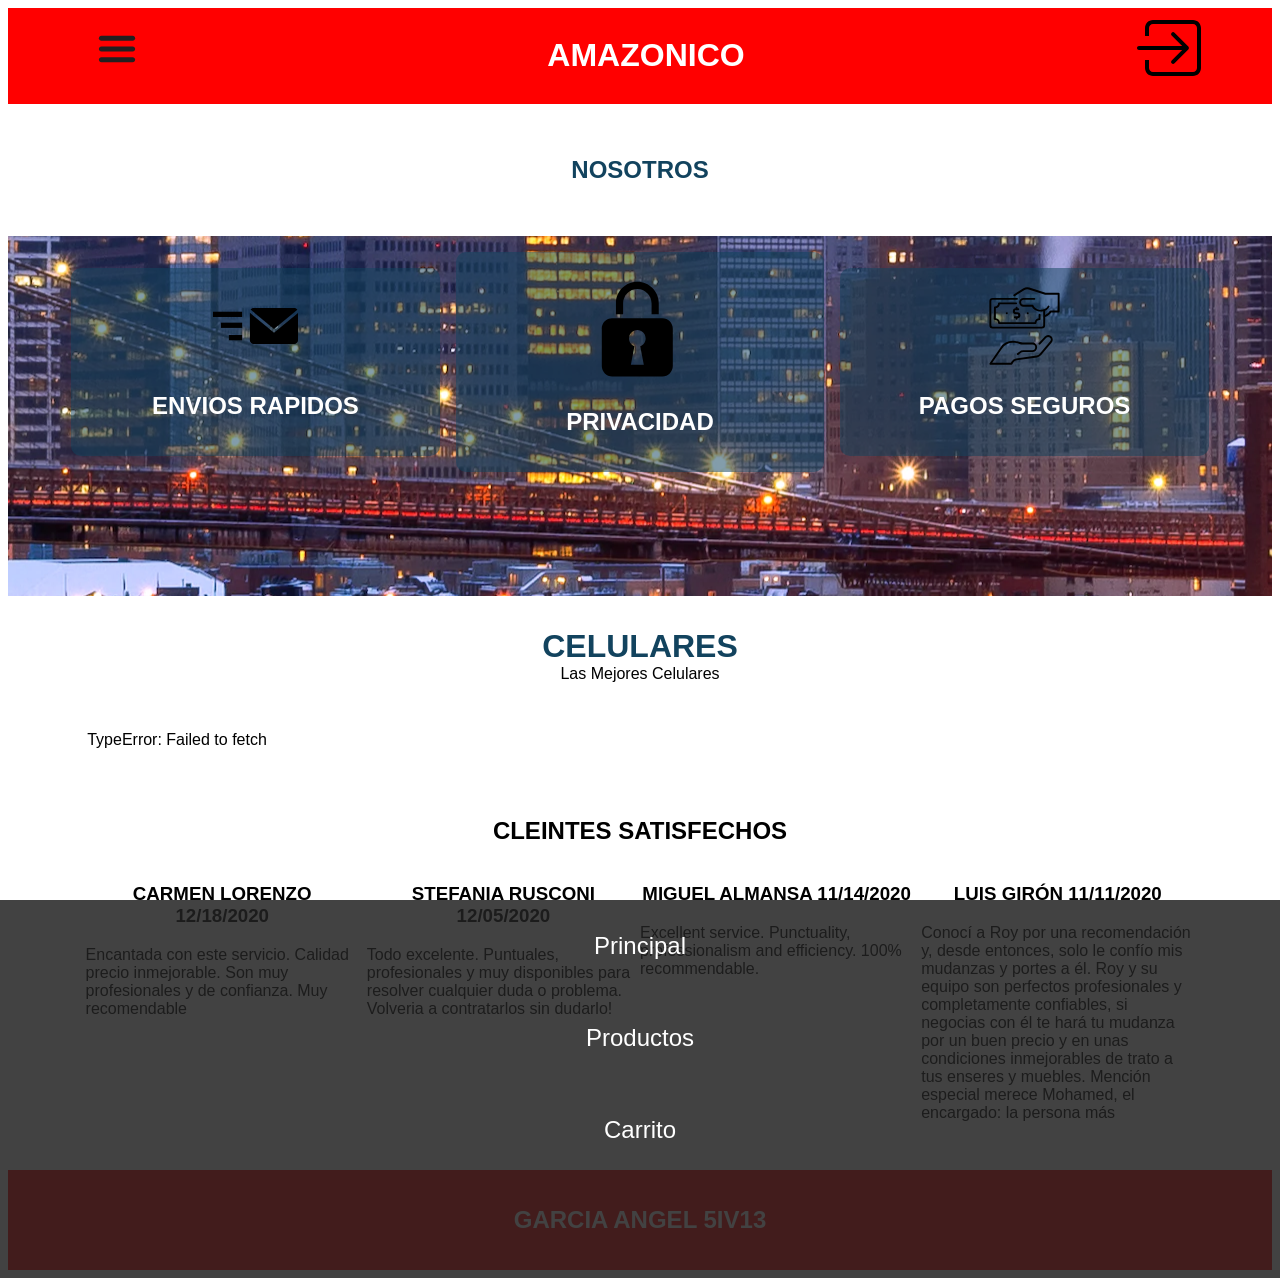
<file: html/index.html>
<!DOCTYPE html>
<html lang="en">
<head>
    <meta charset="UTF-8">
    <meta name="viewport" content="width=device-width, initial-scale=1.0">
    <title>Inicio</title>
    <link rel="stylesheet" href="https://necolas.github.io/normalize.css/8.0.1/normalize.css">
    <link rel="stylesheet" href="css/main.css">
    <script src="js/include-html.js"></script>
</head>
<body>
    <header data-include="assets/header.html"></header>
    <div class="contexto">
        <h2>Nosotros</h2>
    </div>
    <div class="banner">
        <div class="contenedor contenefor-baner">
            <article>
                <div class="img-baner-article">
                    <img src="assets/img/IconosBanner/Envios.svg" alt="PHP">
                    <h2>Envios Rapidos</h2>
                </div>
            </article>
            <article>
                <div class="img-baner-article">
                    <img src="assets/img/IconosBanner/safe.svg" alt="Pyhton">
                    <h2>Privacidad</h2>
                </div>
            </article>
            <article>
                <div class="img-baner-article">
                    <img src="assets/img/IconosBanner/pay.svg" alt="JS">
                    <h2>Pagos Seguros</h2>
                </div>
            </article>
        </div>
    </div>
    <section class="herrameintas">
        <h2>Celulares</h2>
        <p>Las Mejores Celulares</p>
    </section>
    <main class="seccion-principal">
        <div class="contenedor">
            <div class="contenedor-productos" id="main">
            </div>
        </div>
    </main>
    <section class="tiposdearquitecura">
        <h2>Cleintes Satisfechos</h2>
        <div class="contenedor">
            <div class="contenedor-aqruitectura">
                <article>
                    <h3>CARMEN LORENZO 12/18/2020</h3>
                    <p>Encantada con este servicio. Calidad precio inmejorable. Son muy profesionales y de confianza. Muy recomendable</p>
                </article>
                <article>
                    <h3>STEFANIA RUSCONI 12/05/2020</h3>
                    <p>Todo excelente. Puntuales, profesionales y muy disponibles para resolver cualquier duda o problema. Volveria a
                    contratarlos sin dudarlo!</p>
                </article>
                <article>
                    <h3>MIGUEL ALMANSA 11/14/2020</h3>
                    <p>Excellent service. Punctuality, professionalism and efficiency. 100% recommendable.</p>
                </article>
                <article>
                    <h3>LUIS GIRÓN 11/11/2020</h3>
                    <p>Conocí a Roy por una recomendación y, desde entonces, solo le confío mis mudanzas y portes a él. Roy y su equipo son
                    perfectos profesionales y completamente confiables, si negocias con él te hará tu mudanza por un buen precio y en unas
                    condiciones inmejorables de trato a tus enseres y muebles. Mención especial merece Mohamed, el encargado: la persona más</p>
                </article>
            </div>
        </div>
    </section>
    <footer data-include="assets/footer.html"></footer>
    <script src="js/main.js" type="module"></script>
</body>
</html>
</file>
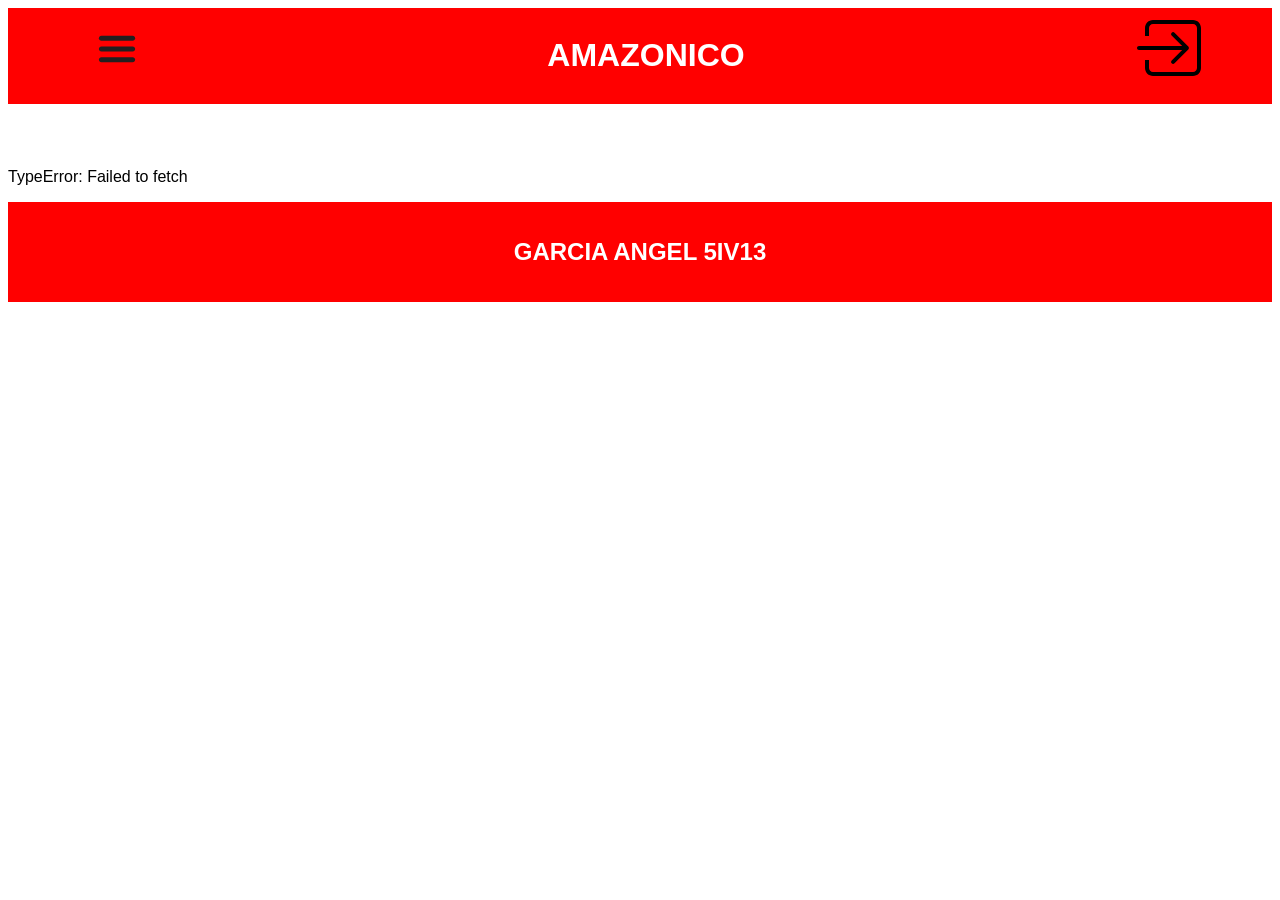
<file: html/carrito.html>
<!DOCTYPE html>
<html lang="en">
<head>
    <meta charset="UTF-8">
    <meta name="viewport" content="width=device-width, initial-scale=1.0">
    <title>Carrito</title>
    <link rel="stylesheet" href="https://necolas.github.io/normalize.css/8.0.1/normalize.css">
    <link rel="stylesheet" href="css/main.css">
    <script src="js/include-html.js"></script>
</head>
<body>
    <header data-include="assets/header.html"></header>
    <div class="contenedor">
        <table class="productos-comprados">
        </table>
    </div>
    <div class="respuesta"></div>
    <footer data-include="assets/footer.html"></footer>
    <script src="js/main.js" type="module"></script>
    <script src="js/carrito.js" type="module"></script>
</body>
</html>
</file>
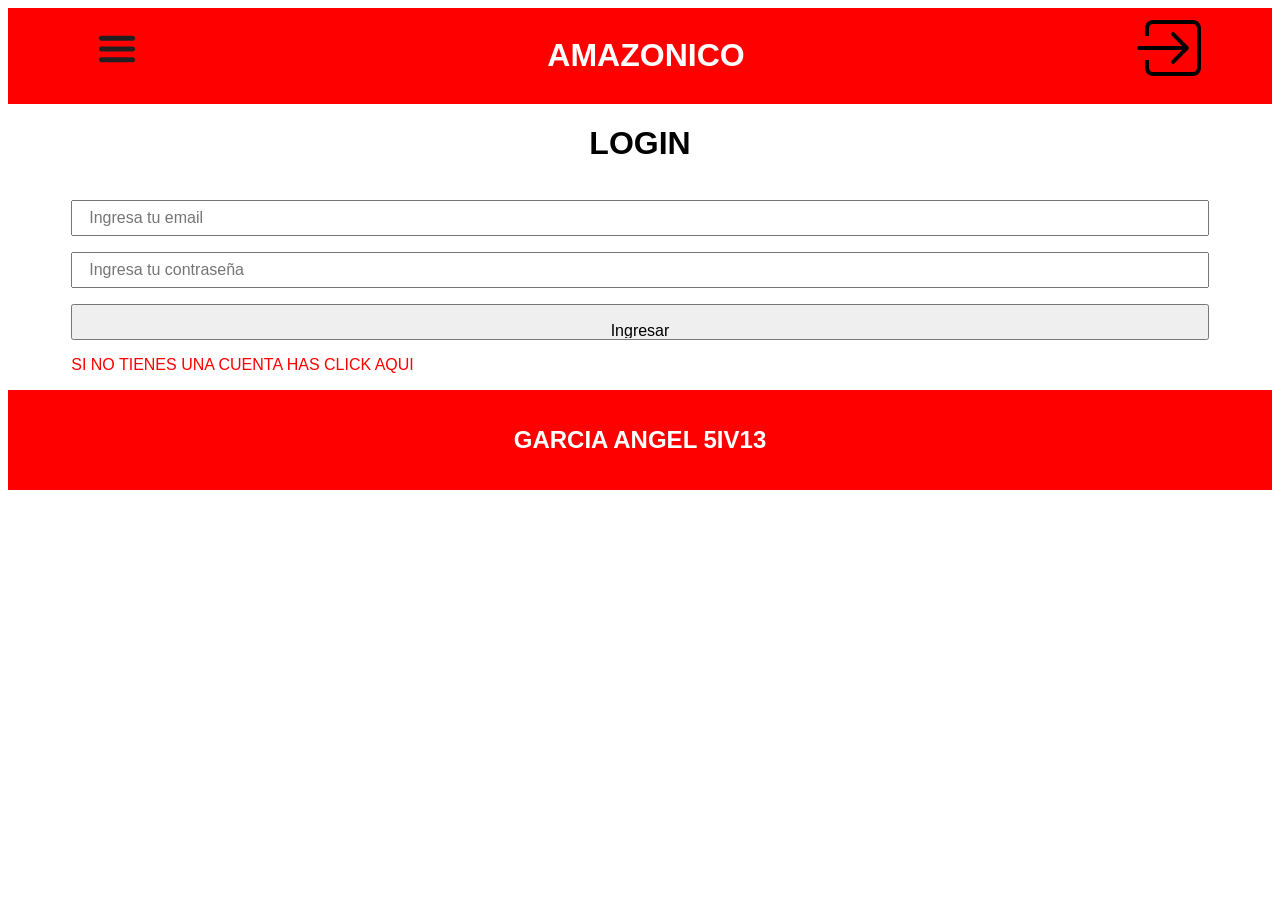
<file: html/login.html>
<!DOCTYPE html>
<html lang="en">
<head>
    <meta charset="UTF-8">
    <meta name="viewport" content="width=device-width, initial-scale=1.0">
    <title>Document</title>
    <link rel="stylesheet" href="https://necolas.github.io/normalize.css/8.0.1/normalize.css">
    <link rel="stylesheet" href="css/main.css">
    <script src="js/include-html.js"></script>
</head>
<body>
    <header data-include="assets/header.html"></header>
    <main class="contenido-principal-login">
        <h1>Login</h1>
        <div class="contenedor">
            <form id="login" class="formulario">
                <input type="email" name="usuario"  required placeholder="Ingresa tu email">
                <input type="password" name="password"  required placeholder="Ingresa tu contraseña">
                <input type="submit" name="Ingresar" value="Ingresar">
            </form>
            <div class="aviso">
                <a href="registrar.html">Si no tienes una cuenta has click aqui</a>
            </div>
            <div class="respuesta">
            </div>
        </div>
    </main>
    <footer data-include="assets/footer.html"></footer>
    <script src="js/main.js" type="module"></script>
</body>
</html>
</file>
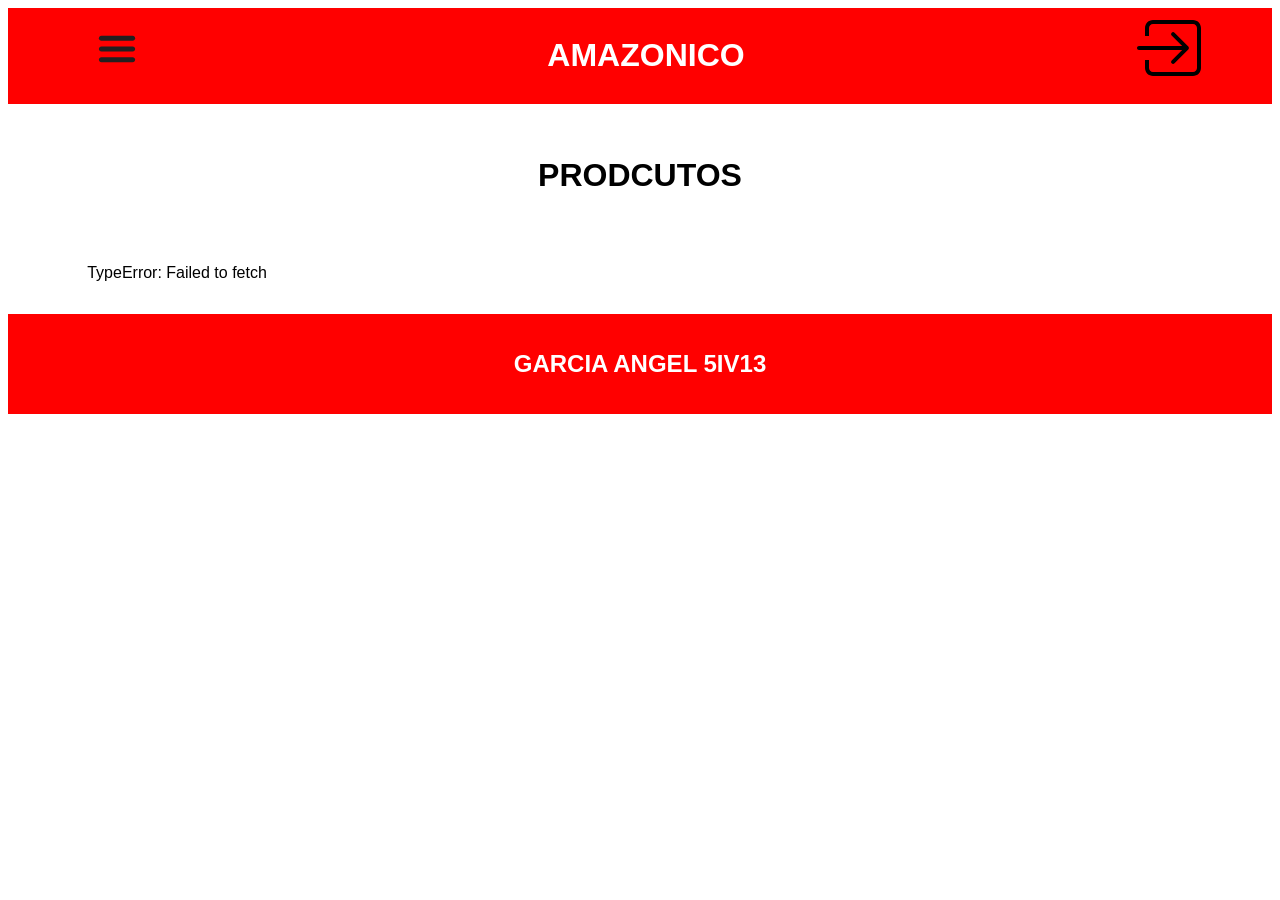
<file: html/producto.html>
<!DOCTYPE html>
<html lang="en">
<head>
    <meta charset="UTF-8">
    <meta name="viewport" content="width=device-width, initial-scale=1.0">
    <title>Document</title>
    <link rel="stylesheet" href="https://necolas.github.io/normalize.css/8.0.1/normalize.css">
    <link rel="stylesheet" href="css/main.css">
    <script src="js/include-html.js"></script>
</head>
<body>
    <header data-include="assets/header.html"></header>
    
    <main class="producto-main">
        <div class="contenedor">
            <div class="productos-main">
                
            </div>
        </div>
    </main>
    <section>
        <div class="contenedor">
            <div class="contenedor-productos">
                
            </div>
        </div>
    </section>
    <div class="respuesta"></div>
    <footer data-include="assets/footer.html"></footer>
    <script src="js/main.js" type="module"></script>
    <script src="js/producto.js" type="module"></script>
</body>
</html>
</file>
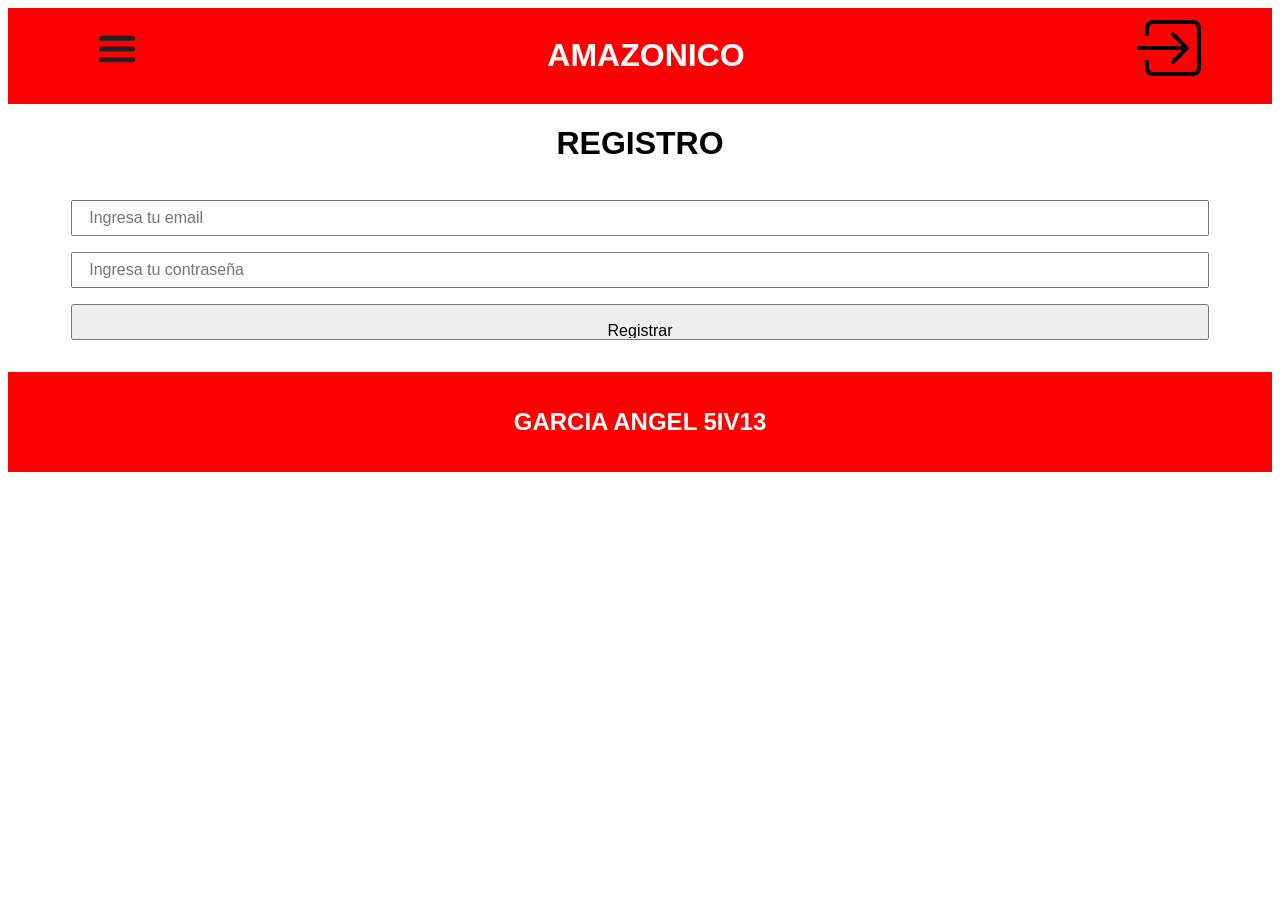
<file: html/registrar.html>
<!DOCTYPE html>
<html lang="en">

<head>
    <meta charset="UTF-8">
    <meta name="viewport" content="width=device-width, initial-scale=1.0">
    <title>Document</title>
    <link rel="stylesheet" href="https://necolas.github.io/normalize.css/8.0.1/normalize.css">
    <link rel="stylesheet" href="css/main.css">
    <script src="js/include-html.js"></script>
</head>

<body>
    <header data-include="assets/header.html"></header>
    <main class="contenido-principal-login">
        <h1>Registro</h1>
        <div class="contenedor">
            <form id="registro" class="formulario">
                <input type="email" name="usuario"  required placeholder="Ingresa tu email">
                <input type="password" name="password"  required placeholder="Ingresa tu contraseña">
                <input type="submit" name="Ingresar" value="Registrar">
            </form>
            <div class="respuesta">
            </div>
        </div>
    </main>
    <footer data-include="assets/footer.html"></footer>
    <script src="js/main.js" type="module"></script>
</body>

</html>
</file>
<file: html/css/main.css>
:root {
  --second-color: rgba(34, 34, 34, 0.85);
}
html {
  box-sizing: border-box;
}
h1,
h2,
h3 {
  text-align: center;
  text-transform: uppercase;
}
a {
  text-decoration: none;
  color: black;
}
h1 {
  font-weight: 1.8rem;
}
h2 {
  font-weight: 1.6rem;
}
*,
*::before,
*::after {
  box-sizing: inherit;
}
body {
  font-family: Arial, Helvetica, sans-serif;
}
path {
  fill: white !important;
}
.contenedor {
  max-width: 90%;
  margin: 0 auto 0 auto;
}
img {
  max-width: 100%;
  max-width: 70vh;
}
@media only screen and (min-widht: 768px) {
  .contenedor {
    max-width: 80%;
  }
}
.header-site {
  background-color: red;
  color: white;
}
a img {
  color: white;
  display: block;
}
.header-site img {
  width: 4rem;
}
.contenedor-header-site {
  padding: 0.5rem;
  display: flex;
  flex-direction: row;
  justify-content: space-between;
}
.titulo-header h1 {
  color: white;
}
.navegacion button {
  color: #12435e;
  background-color: red;
  border: none;
  margin: 0 0 0 0;
}
.navegacion button:target {
  color: #12435e;
  background-color: #12435e;
  border: none;
  margin: 0 0 0 0;
}
.navegacion button::placeholder {
  color: #12435e;
  background-color: #12435e;
  border: none;
  margin: 0 0 0 0;
}
.contexto {
  padding: 1rem;
  margin: 1rem 0 1rem 0;
  color: #12435e;
}
.banner h1 {
  color: white;
  margin: 0 0 0 0;
}
.banner {
  background-position: center center;
  background-attachment: fixed;
  background-image: url(../assets/img/banner/banner.jpg);
  height: 70vh;
}
.contenefor-baner {
  align-items: center;
  justify-content: center;
  text-align: center;
  align-content: center;
  display: grid;
  grid-template-columns: repeat(2, 1fr);
  grid-column-gap: 1rem;
}
@media only screen and (min-width: 768px) {
  .banner {
    height: 40vh;
  }
  .contenefor-baner {
    grid-template-columns: repeat(3, 1fr);
  }
}
.contenefor-baner article {
  padding: 1rem;
  color: white;
  margin: 1rem 0 0 0;
  border-radius: 10px;
  background-color: #12435e85;
  text-align: center;
}
.contenefor-baner article h2 {
  color: white;
}
.contenefor-baner article img {
  max-width: 25%;
}
.herrameintas {
  margin: 1rem 0 1rem 0;
  padding: 1rem;
  text-align: center;
}
.herrameintas h2 {
  margin: 0 0 0 0;
  color: #12435e;
  font-size: 2rem;
}
.herrameintas p {
  margin: 0 0 0 0;
}

.seccion-principal {
  background-position: center center;
  background-attachment: fixed;
}
.contenedor-productos {
  margin: 1rem 0 1rem 0;
  padding: 1rem;
  display: grid;
  grid-template-columns: repeat(2, 1fr);
  grid-column-gap: 2rem;
  grid-row-gap: 2rem;
}
@media only screen and (min-width: 768px) {
  .contenedor-productos {
    grid-template-columns: repeat(3, 1fr);
  }
}

.contenido-main {
  padding: 1.5rem;
  text-align: center;
}
.contenedor-productos a {
  border-bottom: 1px solid gray;
}
.contenedor span {
  color: red;
}
.contenedor-productos h2 {
  color: white;
}
.section-img img {
  max-width: 75%;
  max-height: 50%;
}

.panel {
  position: fixed;
  z-index: 998;
  width: 100%;
  background-color: var(--second-color);
  top: 0;
  left: 0;
  right: 0;
  bottom: 0;
  transition: transform 0.3s ease;
  transform: translate(0, 100%);
}
.is-active {
  transform: translate(0, 0);
}
.menu {
  width: inherit;
  display: flex;
  flex-direction: column;
  justify-content: space-between;
  text-align: center;
}
.menu a {
  padding: 2rem;
  width: inherit;
  display: block;
  font-size: 1.5rem;
  text-decoration: none;
  color: white;
  transition: all 0.3s ease;
}
.menu a:hover {
  background-color: #12435e;
}

footer {
  display: block;
  margin: 1rem 0 0 0;
  padding: 1rem;
  text-align: center;
  color: white;
  background-color: red;
}
.lenguaje {
  padding: 1rem;
  margin: 1rem 0 0rem 0;
  background-color: white;
  background-image: none;
}
.contenedor-lenguaje {
  display: grid;
  grid-template-columns: repeat(1, 1fr);
  grid-column-gap: 1.5rem;
  grid-row-gap: 1rem;
}
.contenedor-lenguaje:last-of-type,
.contenedor-lenguaje:last-child {
  grid-row-gap: 0;
}
@media only screen and (min-width: 768px) {
  .contenedor-lenguaje {
    grid-template-columns: repeat(2, 1fr);
  }
}

.lenguaje img {
  text-align: center;
  align-items: center;
  align-content: center;
  width: 100%;
  max-height: 100%;
}

.texto-lenguaje {
  padding: 1rem;
  color: white;
  margin: 1rem 0 0 0;
  border-radius: 10px;
  background-color: rgba(18, 67, 94, 0.64);
  text-align: center;
}
.lenguaje {
  text-align: center;
  color: #12435e;
  font-weight: 1.8rem;
}
.tiposdearquitecura {
  display: block;
  margin: 1rem 0 1rem;
  padding: 1rem;
}
.contenedor-aqruitectura {
  display: flex;
  justify-content: space-between;
}
.contenedor-aqruitectura article {
  width: 50%;
}
.contenedor-aqruitectura article:first-child {
  margin: 0 0.5rem 0 0;
}
.contenedor-aqruitectura article:last-child {
  margin: 0 0 0 0.5rem;
}
.contenedor-funciones {
  display: grid;
  grid-template-columns: repeat(1, 1fr);
}
@media only screen and (min-width: 768px) {
  .contenedor-funciones {
    grid-template-columns: repeat(2, 1fr);
  }
}
.productos .section-text a {
  text-transform: uppercase;
  display: block;
  text-align: center;
  padding: 1rem;
  color: white;
  background-color: red;
  margin-bottom: 1rem;
}
.producto-main {
  margin: 1rem 0 1rem 0;
  padding: 1rem;
}
.producto {
  display: grid;
  grid-template-columns: repeat(2, 1fr);
  grid-column-gap: 1rem;
  align-items: center;
  align-content: center;
}
.producto .section-text h3 {
  font-size: 2rem;
  margin: 0;
}
.producto .section-text a {
  text-transform: uppercase;
  display: block;
  text-align: center;
  padding: 1rem;
  color: white;
  background-color: red;
  margin-bottom: 1rem;
}
.producto .section-text p {
  font-size: 1.6rem;
}
.producto .section-text {
  border-radius: 1rem;
  padding: 1rem;
  align-items: center;
  align-content: center;
}
.producto {
  border-bottom: 1px solid gray;
}
.formulario input {
  display: block;
  margin: 1rem 0 1rem 0;
  height: 2rem;
  width: 100%;
  padding: 1rem;
  font-family: Arial, Helvetica, sans-serif;
  font-size: 1rem;
}
.formulario {
  float: none;
  text-align: center;
  align-content: center;
  align-self: center;
  justify-content: center;
}
.formulario input[type="submit"] {
  text-align: center;
  align-content: center;
  align-items: center;
}
.aviso a {
  color: red;
  text-transform: uppercase;
}
table {
  padding: 1rem;
  font-family: Arial, Helvetica, sans-serif;
  font-size: 1rem;
  margin: 1rem 0 1rem 0;
  width: 100%;
}
th,
td {
  width: 20%;
  max-width: 20%;
  min-width: 20%;
}
th {
  font-size: 1.5rem;
  background-color: red;
  color: white;
}
td {
  text-align: center;
  align-items: center;
  align-content: center;
  justify-content: center;
}
td {
  font-size: 1.2rem;
}

td img {
  max-height: 10rem;
}
</file>
